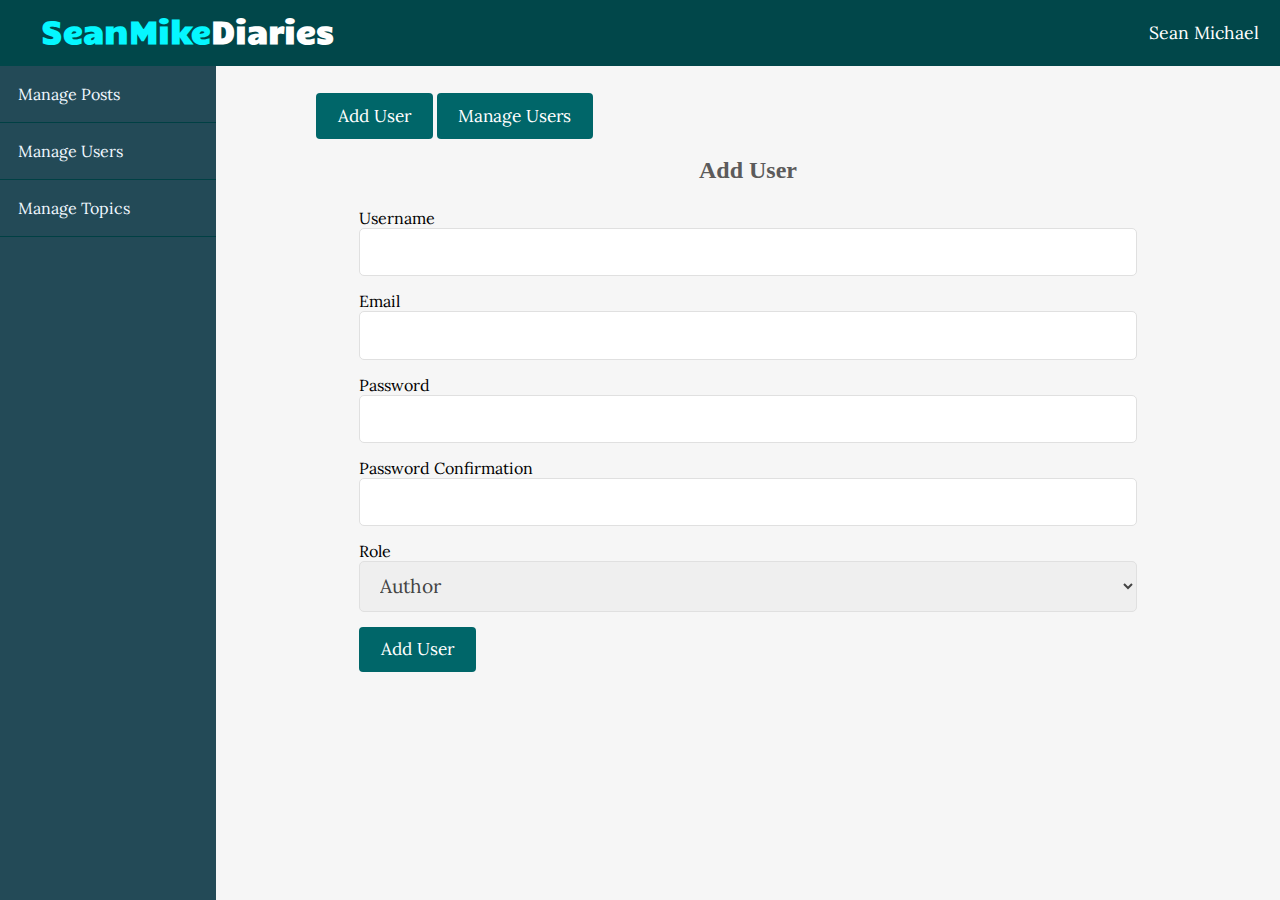
<file: create.html>
<!DOCTYPE html>
<html lang="en">

    <head>
        <meta charset="UTF-8">
        <meta name="viewport" content="width=device-width, initial-scale=1.0">
        <meta http-equiv="X-UA-Compatible" content="ie=edge">

        <!-- Font Awesome -->
        <link rel="stylesheet"
            href="https://use.fontawesome.com/releases/v5.7.2/css/all.css"
            integrity="sha384-fnmOCqbTlWIlj8LyTjo7mOUStjsKC4pOpQbqyi7RrhN7udi9RwhKkMHpvLbHG9Sr"
            crossorigin="anonymous">

        <!-- Google Fonts -->
        <link href="https://fonts.googleapis.com/css?family=Candal|Lora"
            rel="stylesheet">

        <!-- Custom Styling -->
        <link rel="stylesheet" href="../../css/style.css">

        <!-- Admin Styling -->
        <link rel="stylesheet" href="../../css/admin.css">

        <title>Admin Section - Add User</title>
    </head>

    <body>
        <header>
            <div class="logo">
                <h1 class="logo-text"><span>SeanMike</span>Diaries</h1>
            </div>
            <i class="fa fa-bars menu-toggle"></i>
            <ul class="nav">
                <li>
                    <a href="#">
                        <i class="fa fa-user"></i>
                        Sean Michael
                        <i class="fa fa-chevron-down" style="font-size: .8em;"></i>
                    </a>
                    <ul>
                        <li><a href="login.html" class="logout">Logout</a></li>
                    </ul>
                </li>
            </ul>
        </header>

        <!-- Admin Page Wrapper -->
        <div class="admin-wrapper">

            <!-- Left Sidebar -->
            <div class="left-sidebar">
                <ul>
                    <li><a href="../posts/index.html">Manage Posts</a></li>
                    <li><a href="index.html">Manage Users</a></li>
                    <li><a href="../topics/index.html">Manage Topics</a></li>
                </ul>
            </div>
            <!-- // Left Sidebar -->


            <!-- Admin Content -->
            <div class="admin-content">
                <div class="button-group">
                    <a href="create.html" class="btn btn-big">Add User</a>
                    <a href="index.html" class="btn btn-big">Manage Users</a>
                </div>


                <div class="content">

                    <h2 class="page-title">Add User</h2>

                    <form action="create.html" method="post">
                        <div>
                            <label>Username</label>
                            <input type="text" name="username"
                                class="text-input">
                        </div>
                        <div>
                            <label>Email</label>
                            <input type="email" name="email" class="text-input">
                        </div>
                        <div>
                            <label>Password</label>
                            <input type="password" name="password"
                                class="text-input">
                        </div>
                        <div>
                            <label>Password Confirmation</label>
                            <input type="password" name="passwordConf"
                                class="text-input">
                        </div>
                        <div>
                            <label>Role</label>
                            <select name="role" class="text-input">
                                <option value="Author">Author</option>
                                <option value="Admin">Admin</option>
                            </select>
                        </div>

                        <div>
                            <button type="submit" class="btn btn-big">Add User</button>
                        </div>
                    </form>

                </div>

            </div>
            <!-- // Admin Content -->

        </div>
        <!-- // Page Wrapper -->



        <!-- JQuery -->
        <script
            src="https://cdnjs.cloudflare.com/ajax/libs/jquery/3.3.1/jquery.min.js"></script>
        <!-- Ckeditor -->
        <script
            src="https://cdn.ckeditor.com/ckeditor5/12.2.0/classic/ckeditor.js"></script>
        <!-- Custom Script -->
        <script src="../../js/scripts.js"></script>

    </body>

</html>
</file>
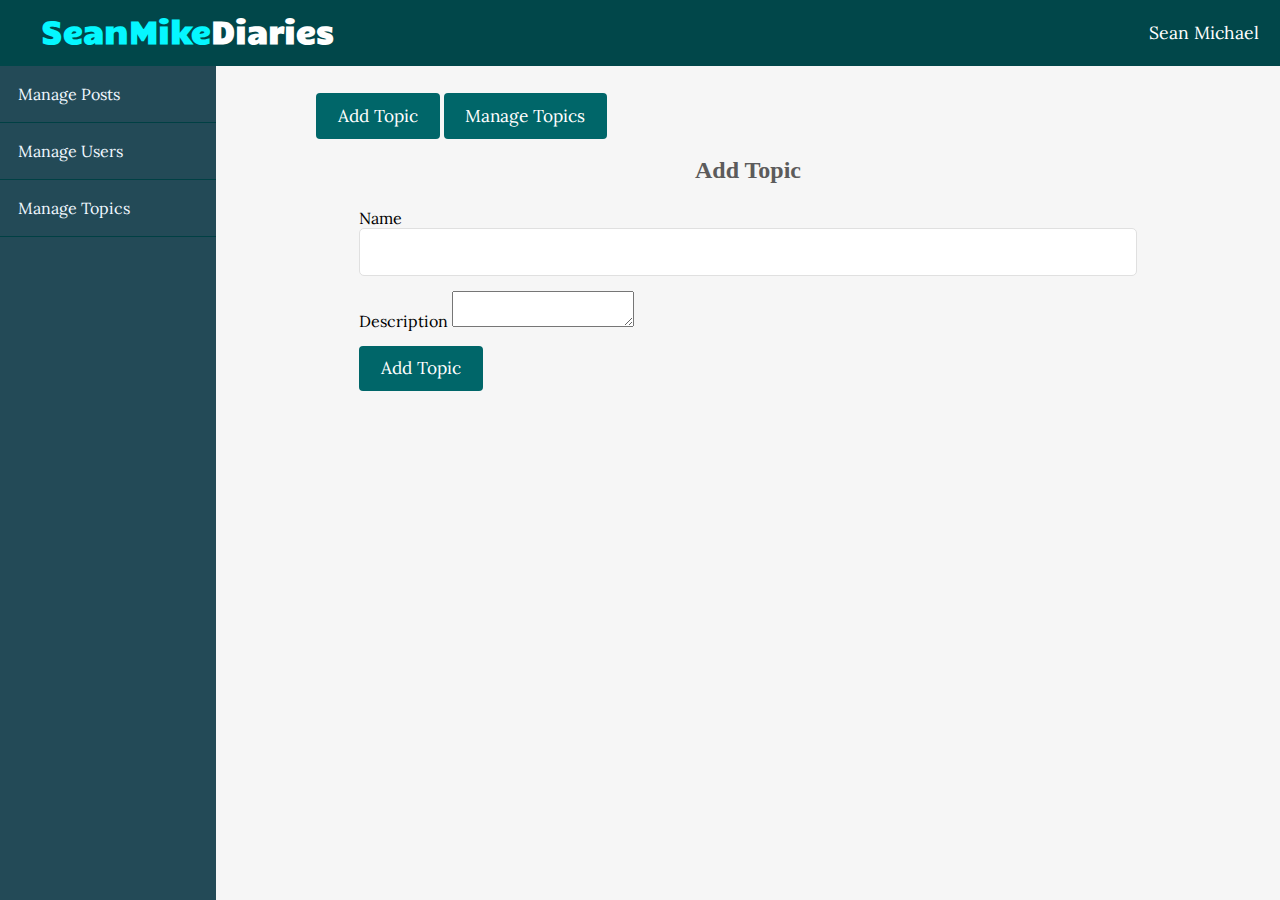
<file: create1.html>
<!DOCTYPE html>
<html lang="en">

    <head>
        <meta charset="UTF-8">
        <meta name="viewport" content="width=device-width, initial-scale=1.0">
        <meta http-equiv="X-UA-Compatible" content="ie=edge">

        <!-- Font Awesome -->
        <link rel="stylesheet"
            href="https://use.fontawesome.com/releases/v5.7.2/css/all.css"
            integrity="sha384-fnmOCqbTlWIlj8LyTjo7mOUStjsKC4pOpQbqyi7RrhN7udi9RwhKkMHpvLbHG9Sr"
            crossorigin="anonymous">

        <!-- Google Fonts -->
        <link href="https://fonts.googleapis.com/css?family=Candal|Lora"
            rel="stylesheet">

        <!-- Custom Styling -->
        <link rel="stylesheet" href="../../css/style.css">

        <!-- Admin Styling -->
        <link rel="stylesheet" href="../../css/admin.css">

        <title>Admin Section - Add Topic</title>
    </head>

    <body>
        <header>
            <div class="logo">
                <h1 class="logo-text"><span>SeanMike</span>Diaries</h1>
            </div>
            <i class="fa fa-bars menu-toggle"></i>
            <ul class="nav">
                <li>
                    <a href="#">
                        <i class="fa fa-user"></i>
                        Sean Michael
                        <i class="fa fa-chevron-down" style="font-size: .8em;"></i>
                    </a>
                    <ul>
                        <li><a href="login.html" class="logout">Logout</a></li>
                    </ul>
                </li>
            </ul>
        </header>

        <!-- Admin Page Wrapper -->
        <div class="admin-wrapper">

            <!-- Left Sidebar -->
            <div class="left-sidebar">
                <ul>
                    <li><a href="../posts/index.html">Manage Posts</a></li>
                    <li><a href="../users/index.html">Manage Users</a></li>
                    <li><a href="index.html">Manage Topics</a></li>
                </ul>
            </div>
            <!-- // Left Sidebar -->


            <!-- Admin Content -->
            <div class="admin-content">
                <div class="button-group">
                    <a href="create.html" class="btn btn-big">Add Topic</a>
                    <a href="index.html" class="btn btn-big">Manage Topics</a>
                </div>


                <div class="content">

                    <h2 class="page-title">Add Topic</h2>

                    <form action="create1.html" method="post">
                        <div>
                            <label>Name</label>
                            <input type="text" name="name" class="text-input">
                        </div>
                        <div>
                            <label>Description</label>
                            <textarea name="description" id="body"></textarea>
                        </div>

                        <div>
                            <button type="submit" class="btn btn-big">Add Topic</button>
                        </div>
                    </form>

                </div>

            </div>
            <!-- // Admin Content -->

        </div>
        <!-- // Page Wrapper -->



        <!-- JQuery -->
        <script
            src="https://cdnjs.cloudflare.com/ajax/libs/jquery/3.3.1/jquery.min.js"></script>
        <!-- Ckeditor -->
        <script
            src="https://cdn.ckeditor.com/ckeditor5/12.2.0/classic/ckeditor.js"></script>
        <!-- Custom Script -->
        <script src="../../js/scripts.js"></script>

    </body>

</html>
</file>
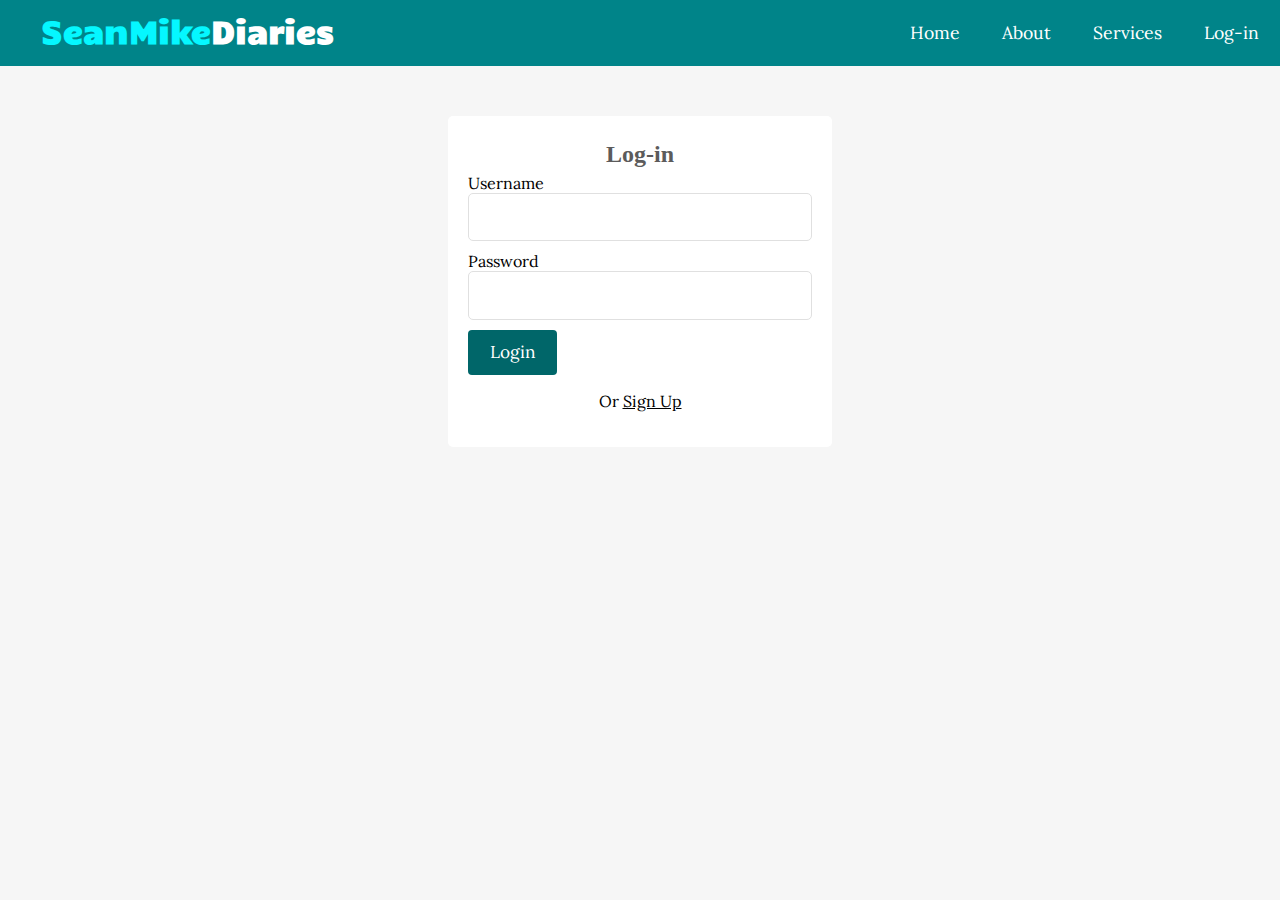
<file: login.html>
<!DOCTYPE html>
<html lang="en">

<head>
  <meta charset="UTF-8">
  <meta name="viewport" content="width=device-width, initial-scale=1.0">
  <meta http-equiv="X-UA-Compatible" content="ie=edge">

  <!-- Font Awesome -->
  <link rel="stylesheet" href="https://use.fontawesome.com/releases/v5.7.2/css/all.css"
    integrity="sha384-fnmOCqbTlWIlj8LyTjo7mOUStjsKC4pOpQbqyi7RrhN7udi9RwhKkMHpvLbHG9Sr" crossorigin="anonymous">

  <!-- Google Fonts -->
  <link href="https://fonts.googleapis.com/css?family=Candal|Lora" rel="stylesheet">

  <!-- Custom Styling -->
  <link rel="stylesheet" href="css/style.css">

  <title>Login</title>
</head>

<body>
  <header>
    <div class="logo">
      <h1 class="logo-text"><span>SeanMike</span>Diaries</h1>
    </div>
    <i class="fa fa-bars menu-toggle"></i>
    <ul class="nav">
      <li><a href="index.html">Home</a></li>
      <li><a href="#">About</a></li>
      <li><a href="#">Services</a></li>
      <!-- <li><a href="#">Sign Up</a></li>
      <li><a href="#">Login</a></li> -->
      <li>
        <a href="#">
          <i class="fa fa-user"></i>
          Log-in
          <i class="fa fa-chevron-down" style="font-size: .8em;"></i>
        </a>
        <ul>
          <li><a href="#">Dashboard</a></li>
          <li><a href="#" class="logout">Log-out</a></li>
        </ul>
      </li>
    </ul>
  </header>

  <div class="auth-content">

    <form action="login.html" method="post">
      <h2 class="form-title">Log-in</h2>

      <div>
        <label>Username</label>
        <input type="text" name="username" class="text-input">
      </div>
      <div>
        <label>Password</label>
        <input type="password" name="password" class="text-input">
      </div>
      <div>
        <button type="submit" name="login-btn" class="btn btn-big">Login</button>
      </div>
      <p>Or <a href="register.html">Sign Up</a></p>
    </form>

  </div>


  <!-- JQuery -->
  <script src="https://cdnjs.cloudflare.com/ajax/libs/jquery/3.3.1/jquery.min.js"></script>

  <!-- Custom Script -->
  <script src="js/scripts.js"></script>

</body>

</html>
</file>
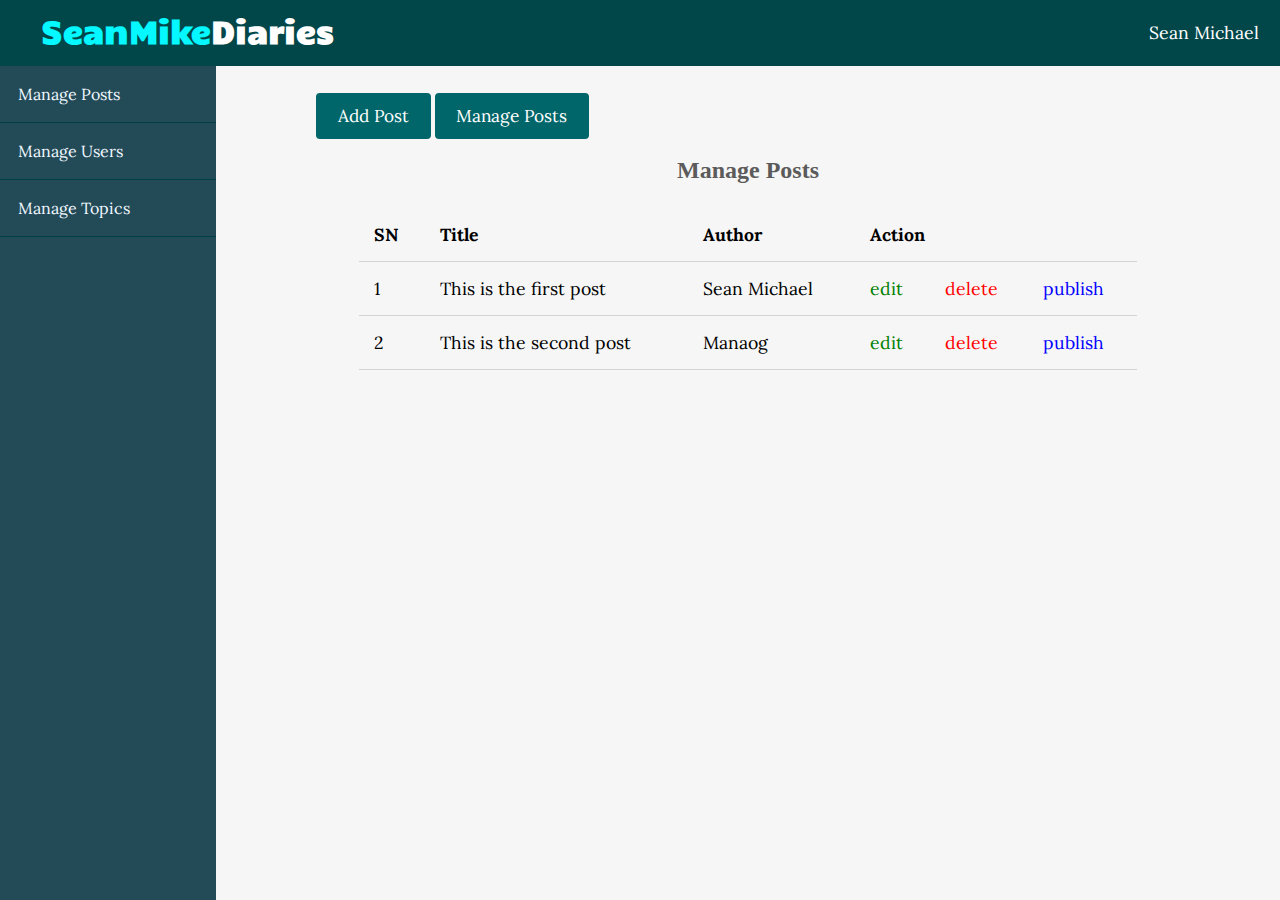
<file: post.html>
<!DOCTYPE html>
<html lang="en">

    <head>
        <meta charset="UTF-8">
        <meta name="viewport" content="width=device-width, initial-scale=1.0">
        <meta http-equiv="X-UA-Compatible" content="ie=edge">

        <!-- Font Awesome -->
        <link rel="stylesheet"
            href="https://use.fontawesome.com/releases/v5.7.2/css/all.css"
            integrity="sha384-fnmOCqbTlWIlj8LyTjo7mOUStjsKC4pOpQbqyi7RrhN7udi9RwhKkMHpvLbHG9Sr"
            crossorigin="anonymous">

        <!-- Google Fonts -->
        <link href="https://fonts.googleapis.com/css?family=Candal|Lora"
            rel="stylesheet">

        <!-- Custom Styling -->
        <link rel="stylesheet" href="../../css/style.css">

        <!-- Admin Styling -->
        <link rel="stylesheet" href="../../css/admin.css">

        <title>Admin Section - Manage Posts</title>
    </head>

    <body>
        <header>
            <div class="logo">
                <h1 class="logo-text"><span>SeanMike</span>Diaries</h1>
            </div>
            <i class="fa fa-bars menu-toggle"></i>
            <ul class="nav">
                <li>
                    <a href="#">
                        <i class="fa fa-user"></i>
                        Sean Michael
                        <i class="fa fa-chevron-down" style="font-size: .8em;"></i>
                    </a>
                    <ul>
                        <li><a href="login.html" class="logout">Logout</a></li>
                    </ul>
                </li>
            </ul>
        </header>

        <!-- Admin Page Wrapper -->
        <div class="admin-wrapper">

            <!-- Left Sidebar -->
            <div class="left-sidebar">
                <ul>
                    <li><a href="post.html">Manage Posts</a></li>
                    <li><a href="users.html">Manage Users</a></li>
                    <li><a href="topics.html">Manage Topics</a></li>
                </ul>
            </div>
            <!-- // Left Sidebar -->


            <!-- Admin Content -->
            <div class="admin-content">
                <div class="button-group">
                    <a href="create1.html" class="btn btn-big">Add Post</a>
                    <a href="index.html" class="btn btn-big">Manage Posts</a>
                </div>


                <div class="content">

                    <h2 class="page-title">Manage Posts</h2>

                    <table>
                        <thead>
                            <th>SN</th>
                            <th>Title</th>
                            <th>Author</th>
                            <th colspan="3">Action</th>
                        </thead>
                        <tbody>
                            <tr>
                                <td>1</td>
                                <td>This is the first post</td>
                                <td>Sean Michael</td>
                                <td><a href="#" class="edit">edit</a></td>
                                <td><a href="#" class="delete">delete</a></td>
                                <td><a href="#" class="publish">publish</a></td>
                            </tr>
                            <tr>
                                <td>2</td>
                                <td>This is the second post</td>
                                <td>Manaog</td>
                                <td><a href="#" class="edit">edit</a></td>
                                <td><a href="#" class="delete">delete</a></td>
                                <td><a href="#" class="publish">publish</a></td>
                            </tr>
                        </tbody>
                    </table>

                </div>

            </div>
            <!-- // Admin Content -->

        </div>
        <!-- // Page Wrapper -->



        <!-- JQuery -->
        <script
            src="https://cdnjs.cloudflare.com/ajax/libs/jquery/3.3.1/jquery.min.js"></script>
        <!-- Custom Script -->
        <script src="../../js/scripts.js"></script>

    </body>

</html>
</file>
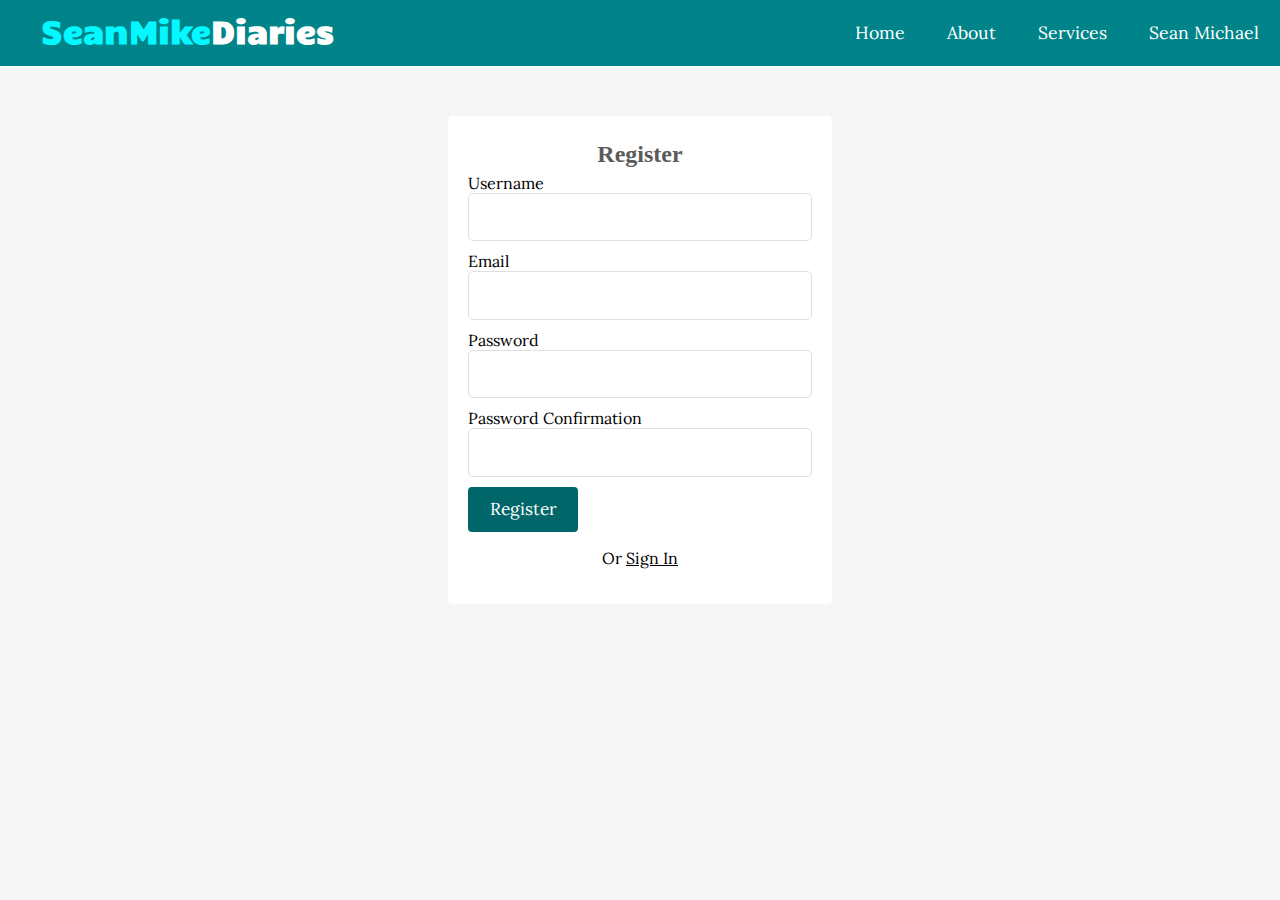
<file: register.html>
<!DOCTYPE html>
<html lang="en">

<head>
  <meta charset="UTF-8">
  <meta name="viewport" content="width=device-width, initial-scale=1.0">
  <meta http-equiv="X-UA-Compatible" content="ie=edge">

  <!-- Font Awesome -->
  <link rel="stylesheet" href="https://use.fontawesome.com/releases/v5.7.2/css/all.css"
    integrity="sha384-fnmOCqbTlWIlj8LyTjo7mOUStjsKC4pOpQbqyi7RrhN7udi9RwhKkMHpvLbHG9Sr" crossorigin="anonymous">

  <!-- Google Fonts -->
  <link href="https://fonts.googleapis.com/css?family=Candal|Lora" rel="stylesheet">

  <!-- Custom Styling -->
  <link rel="stylesheet" href="css/style.css">

  <title>Register</title>
</head>

<body>
  <header>
    <div class="logo">
      <h1 class="logo-text"><span>SeanMike</span>Diaries</h1>
    </div>
    <i class="fa fa-bars menu-toggle"></i>
    <ul class="nav">
      <li><a href="#">Home</a></li>
      <li><a href="#">About</a></li>
      <li><a href="#">Services</a></li>
      <!-- <li><a href="#">Sign Up</a></li>
      <li><a href="#">Login</a></li> -->
      <li>
        <a href="#">
          <i class="fa fa-user"></i>
          Sean Michael
          <i class="fa fa-chevron-down" style="font-size: .8em;"></i>
        </a>
        <ul>
          <li><a href="#">Dashboard</a></li>
          <li><a href="login.html" class="logout">Logout</a></li>
        </ul>
      </li>
    </ul>
  </header>

  <div class="auth-content">

    <form action="register.html" method="post">
      <h2 class="form-title">Register</h2>

      <!-- <div class="msg error">
        <li>Username required</li>
      </div> -->

      <div>
        <label>Username</label>
        <input type="text" name="username" class="text-input">
      </div>
      <div>
        <label>Email</label>
        <input type="email" name="email" class="text-input">
      </div>
      <div>
        <label>Password</label>
        <input type="password" name="password" class="text-input">
      </div>
      <div>
        <label>Password Confirmation</label>
        <input type="password" name="passwordConf" class="text-input">
      </div>
      <div>
        <button type="submit" name="register-btn" class="btn btn-big">Register</button>
      </div>
      <p>Or <a href="login.html">Sign In</a></p>
    </form>

  </div>


  <!-- JQuery -->
  <script src="https://cdnjs.cloudflare.com/ajax/libs/jquery/3.3.1/jquery.min.js"></script>

  <!-- Custom Script -->
  <script src="js/scripts.js"></script>

</body>

</html>
</file>
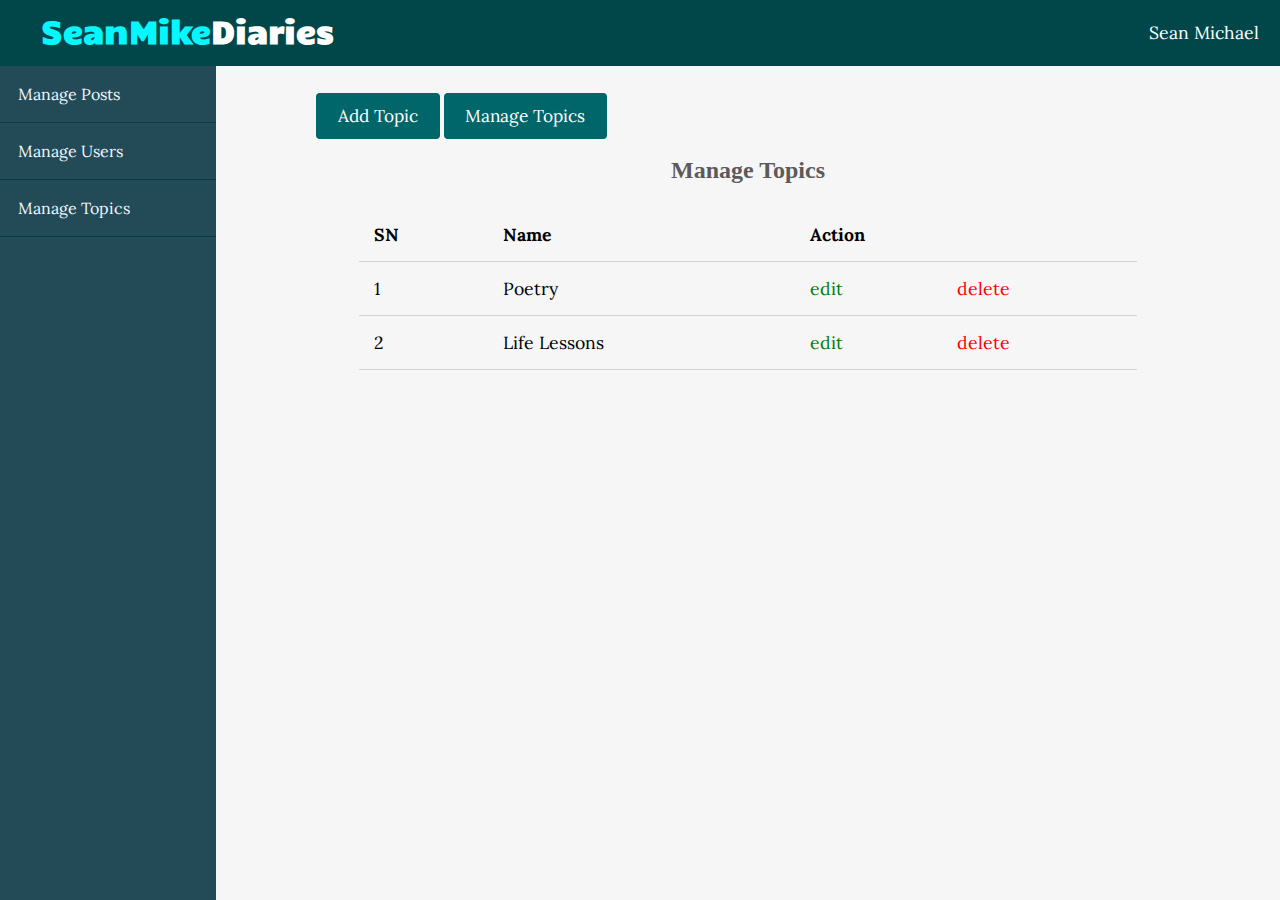
<file: topics.html>
<!DOCTYPE html>
<html lang="en">

    <head>
        <meta charset="UTF-8">
        <meta name="viewport" content="width=device-width, initial-scale=1.0">
        <meta http-equiv="X-UA-Compatible" content="ie=edge">

        <!-- Font Awesome -->
        <link rel="stylesheet"
            href="https://use.fontawesome.com/releases/v5.7.2/css/all.css"
            integrity="sha384-fnmOCqbTlWIlj8LyTjo7mOUStjsKC4pOpQbqyi7RrhN7udi9RwhKkMHpvLbHG9Sr"
            crossorigin="anonymous">

        <!-- Google Fonts -->
        <link href="https://fonts.googleapis.com/css?family=Candal|Lora"
            rel="stylesheet">

        <!-- Custom Styling -->
        <link rel="stylesheet" href="../../css/style.css">

        <!-- Admin Styling -->
        <link rel="stylesheet" href="../../css/admin.css">

        <title>Admin Section - Manage Topics</title>
    </head>

    <body>
        <header>
            <div class="logo">
                <h1 class="logo-text"><span>SeanMike</span>Diaries</h1>
            </div>
            <i class="fa fa-bars menu-toggle"></i>
            <ul class="nav">
                <li>
                    <a href="#">
                        <i class="fa fa-user"></i>
                        Sean Michael
                        <i class="fa fa-chevron-down" style="font-size: .8em;"></i>
                    </a>
                    <ul>
                        <li><a href="login.html" class="logout">Logout</a></li>
                    </ul>
                </li>
            </ul>
        </header>

        <!-- Admin Page Wrapper -->
        <div class="admin-wrapper">

            <!-- Left Sidebar -->
            <div class="left-sidebar">
                <ul>
                    <li><a href="post.html">Manage Posts</a></li>
                    <li><a href="users.html">Manage Users</a></li>
                    <li><a href="topics.html">Manage Topics</a></li>
                </ul>
            </div>
            <!-- // Left Sidebar -->


            <!-- Admin Content -->
            <div class="admin-content">
                <div class="button-group">
                    <a href="create.html" class="btn btn-big">Add Topic</a>
                    <a href="index.html" class="btn btn-big">Manage Topics</a>
                </div>


                <div class="content">

                    <h2 class="page-title">Manage Topics</h2>

                    <table>
                        <thead>
                            <th>SN</th>
                            <th>Name</th>
                            <th colspan="2">Action</th>
                        </thead>
                        <tbody>
                            <tr>
                                <td>1</td>
                                <td>Poetry</td>
                                <td><a href="#" class="edit">edit</a></td>
                                <td><a href="#" class="delete">delete</a></td>
                            </tr>
                            <tr>
                                <td>2</td>
                                <td>Life Lessons</td>
                                <td><a href="#" class="edit">edit</a></td>
                                <td><a href="#" class="delete">delete</a></td>
                            </tr>
                        </tbody>
                    </table>

                </div>

            </div>
            <!-- // Admin Content -->

        </div>
        <!-- // Page Wrapper -->



        <!-- JQuery -->
        <script
            src="https://cdnjs.cloudflare.com/ajax/libs/jquery/3.3.1/jquery.min.js"></script>
        <!-- Custom Script -->
        <script src="../../js/scripts.js"></script>

    </body>

</html>
</file>
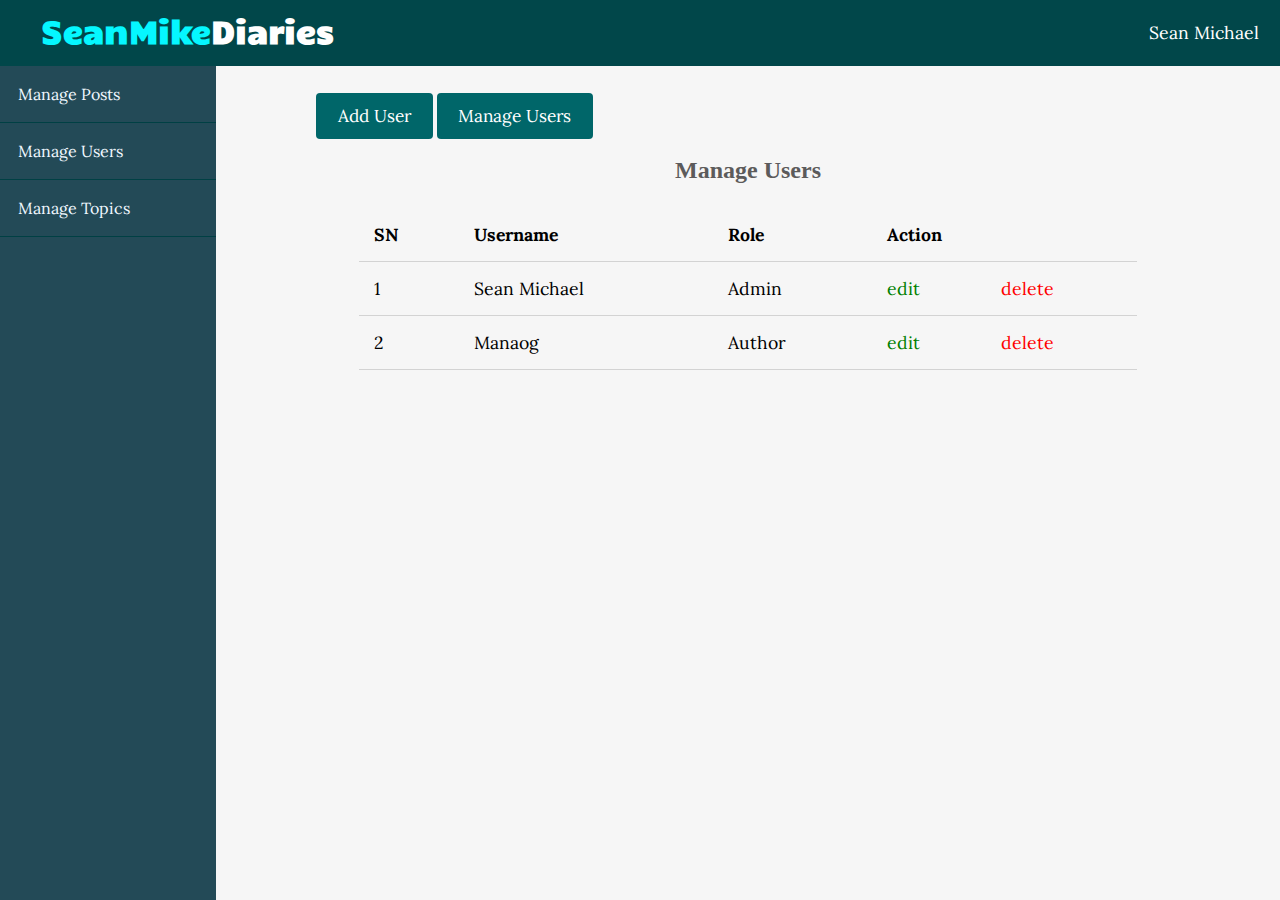
<file: users.html>
<!DOCTYPE html>
<html lang="en">

    <head>
        <meta charset="UTF-8">
        <meta name="viewport" content="width=device-width, initial-scale=1.0">
        <meta http-equiv="X-UA-Compatible" content="ie=edge">

        <!-- Font Awesome -->
        <link rel="stylesheet"
            href="https://use.fontawesome.com/releases/v5.7.2/css/all.css"
            integrity="sha384-fnmOCqbTlWIlj8LyTjo7mOUStjsKC4pOpQbqyi7RrhN7udi9RwhKkMHpvLbHG9Sr"
            crossorigin="anonymous">

        <!-- Google Fonts -->
        <link href="https://fonts.googleapis.com/css?family=Candal|Lora"
            rel="stylesheet">

        <!-- Custom Styling -->
        <link rel="stylesheet" href="../../css/style.css">

        <!-- Admin Styling -->
        <link rel="stylesheet" href="../../css/admin.css">

        <title>Admin Section - Manage Users</title>
    </head>

    <body>
        <header>
            <div class="logo">
                <h1 class="logo-text"><span>SeanMike</span>Diaries</h1>
            </div>
            <i class="fa fa-bars menu-toggle"></i>
            <ul class="nav">
                <li>
                    <a href="#">
                        <i class="fa fa-user"></i>
                        Sean Michael
                        <i class="fa fa-chevron-down" style="font-size: .8em;"></i>
                    </a>
                    <ul>
                        <li><a href="login.html" class="logout">Logout</a></li>
                    </ul>
                </li>
            </ul>
        </header>

        <!-- Admin Page Wrapper -->
        <div class="admin-wrapper">

            <!-- Left Sidebar -->
            <div class="left-sidebar">
                <ul>
                    <li><a href="post.html">Manage Posts</a></li>
                    <li><a href="users.html">Manage Users</a></li>
                    <li><a href="topics.html">Manage Topics</a></li>
                </ul>
            </div>
            <!-- // Left Sidebar -->


            <!-- Admin Content -->
            <div class="admin-content">
                <div class="button-group">
                    <a href="create.html" class="btn btn-big">Add User</a>
                    <a href="index.html" class="btn btn-big">Manage Users</a>
                </div>


                <div class="content">

                    <h2 class="page-title">Manage Users</h2>

                    <table>
                        <thead>
                            <th>SN</th>
                            <th>Username</th>
                            <th>Role</th>
                            <th colspan="2">Action</th>
                        </thead>
                        <tbody>
                            <tr>
                                <td>1</td>
                                <td>Sean Michael</td>
                                <td>Admin</td>
                                <td><a href="#" class="edit">edit</a></td>
                                <td><a href="#" class="delete">delete</a></td>
                            </tr>
                            <tr>
                                <td>2</td>
                                <td>Manaog</td>
                                <td>Author</td>
                                <td><a href="#" class="edit">edit</a></td>
                                <td><a href="#" class="delete">delete</a></td>
                            </tr>
                        </tbody>
                    </table>

                </div>

            </div>
            <!-- // Admin Content -->

        </div>
        <!-- // Page Wrapper -->



        <!-- JQuery -->
        <script
            src="https://cdnjs.cloudflare.com/ajax/libs/jquery/3.3.1/jquery.min.js"></script>
        <!-- Custom Script -->
        <script src="../../js/scripts.js"></script>

    </body>

</html>
</file>
<file: css/style.css>
* {
  box-sizing: border-box
}

html,
body {
  height: 100%;
  padding: 0px;
  margin: 0px;
  background: #f6f6f6;
  font-family: 'Lora', serif;
}

h1,
h2,
h3,
h4,
h5,
h6 {
  font-family: 'Times New Roman', Times, serif;
  color: #5c5b5b;
  margin: 5px;
}

a {
  text-decoration: none;
  color: inherit;
}

.clearfix::after {
  content: '';
  display: block;
  clear: both;
}

.btn {
  padding: .5rem 1rem;
  background: #006669;
  color: white;
  border: 1px solid transparent;
  border-radius: .25rem;
  font-size: 1.08em;
  font-family: 'Lora', serif;
}

.btn-big {
  padding: .7rem 1.3rem;
  line-height: 1.3rem;
}

.btn:hover {
  color: white !important;
  background: #005255;
}

.text-input {
  padding: .7rem 1rem;
  display: block;
  width: 100%;
  border-radius: 5px;
  border: 1px solid #e0e0e0;
  outline: none;
  color: #444;
  line-height: 1.5rem;
  font-size: 1.2em;
  font-family: 'Lora', serif;
}

.msg {
  width: 100%;
  margin: 5px auto;
  padding: 8px;
  border-radius: 5px;
  list-style: none;
}

.success {
  color: #3a6e3a;
  border: 1px solid #3a6e3a;
  background: #bcf5bc;
}

.error {
  color: #884b4b;
  border: 1px solid #884b4b;
  background: #f5bcbc;
}

/* NAVBAR */

header {
  background: #008489;
  height: 66px;
}

header * {
  color: white;
}

header .logo {
  float: left;
  height: inherit;
  margin-left: 2em;
}

header .logo-text {
  margin: 9px;
  font-family: 'Candal', serif;
}

header .logo-text span {
  color: #05f7ff;
}

header ul {
  float: right;
  margin: 0px;
  padding: 0px;
  list-style: none;
}

header ul li {
  float: left;
  position: relative;
}

header ul li ul {
  position: absolute;
  top: 66px;
  right: 0px;
  width: 180px;
  display: none;
  z-index: 88888;
}

header ul li:hover ul {
  display: block;
}

header ul li ul li {
  width: 100%;
}

header ul li ul li a {
  padding: 10px;
  background: white;
  color: #444;
}

header ul li ul li a.logout {
  color: red;
}

header ul li ul li a:hover {
  background: #d5d6d6;
}

header ul li a {
  display: block;
  padding: 21px;
  font-size: 1.1em;
  text-decoration: none;
}

header ul li a:hover {
  background: #006669;
  transition: 0.5s;
}

header .menu-toggle {
  display: none;
}

.page-wrapper {
  min-height: 100%;
}

.page-wrapper a:hover {
  color: #006669;
}

/* POST SLIDER */

.post-slider {
  position: relative;
}

.post-slider .slider-title {
  text-align: center;
  margin: 30px auto;
}

.post-slider .next {
  position: absolute;
  top: 50%;
  right: 30px;
  font-size: 2em;
  color: #006669;
  cursor: pointer;
}

.post-slider .prev {
  position: absolute;
  top: 50%;
  left: 30px;
  font-size: 2em;
  color: #006669;
  cursor: pointer;
}

.post-slider .post-wrapper {
  width: 84%;
  height: 350px;
  margin: 0px auto;
  overflow: hidden;
  padding: 10px 0px 10px 0px;
}

.post-slider .post-wrapper .post {
  width: 300px;
  height: 330px;
  margin: 0px 10px;
  display: inline-block;
  background: white;
  border-radius: 5px;
  box-shadow: 1rem 1rem 1rem -1rem #a0a0a033;
}

.post-slider .post-wrapper .post .post-info {
  height: 130px;
  padding: 0px 5px;
}

.post-slider .post-wrapper .post .slider-image {
  width: 100%;
  height: 200px;
  border-top-left-radius: 5px;
  border-top-right-radius: 5px;
}

/* CONTENT */

.content {
  width: 90%;
  margin: 30px auto 30px;
}

.content .main-content {
  width: 70%;
  float: left;
}

.content .main-content.single {
  background: white;
  padding: 20px 50px;
  font-size: 1.1em;
  border-radius: 5px;
}

.content .main-content.single .post-title {
  text-align: center;
  margin-bottom: 40px;
}

.content .main-content .post {
  width: 95%;
  height: 270px;
  margin: 20px auto;
  border-radius: 5px;
  background: white;
  position: relative;
}

.content .popular .post {
  border-top: 1px solid #e0e0e0;
  margin-top: 10px;
  padding-top: 10px;
}

.content .popular .post img {
  height: 60px;
  width: 75px;
  float: left;
  margin-right: 10px;
}

.content .main-content .post .post-preview i {
  color: #757575;
  font-size: .8em;
}

.content .main-content .post .preview-text {
  line-height: 1.5em;
  font-size: 1.03em;
  color: #444;
}

.content .main-content .post .read-more {
  position: absolute;
  bottom: 10px;
  right: 10px;
  border: 1px solid #006669;
  background: transparent;
  border-radius: 0px;
  color: #006669 !important;
}

.content .main-content .post .read-more:hover {
  background: #006669;
  color: white !important;
  transition: .25s;
}

.content .main-content .post .post-image {
  width: 40%;
  height: 100%;
  float: left;
  border-top-left-radius: 5px;
  border-bottom-left-radius: 5px;
}

.content .main-content .post .post-preview {
  width: 60%;
  padding: 10px;
  float: right;
}

.content .main-content .recent-post-title {
  margin: 20px;
}

.content .sidebar {
  width: 30%;
  float: left;
}

.content .sidebar.single {
  padding: 0px 10px;
}

.content .sidebar .section {
  background: white;
  padding: 20px;
  border-radius: 5px;
  margin-bottom: 20px;
}

.content .sidebar .section .section-title {
  margin: 10px 0px 10px 0px;
}

.content .sidebar .section.search {
  margin-top: 80px;
}

.content .sidebar .section.topics ul {
  margin: 0px;
  padding: 0px;
  list-style: none;
  border-top: 1px solid #e0e0e0;
}

.content .sidebar .section.topics ul li a {
  display: block;
  padding: 15px 0px 15px 0px;
  border-bottom: 1px solid #e0e0e0;
  transition: all 0.3s;
}

.content .sidebar .section.topics ul li a:hover {
  padding-left: 10px;
  transition: all 0.3s;
}

/* AUTH PAGES */

.auth-content {
  width: 30%;
  margin: 50px auto;
  padding: 20px;
  background: white;
  border-radius: 5px;
}

.auth-content .form-title {
  text-align: center;
}

.auth-content form div {
  margin-bottom: 10px;
}

.auth-content form p {
  text-align: center;
}

.auth-content form p a {
  text-decoration: underline;
}

/* FOOTER */

.footer {
  background: #303036;
  color: #d3d3d3;
  height: 400px;
  position: relative;
}

.footer .footer-content {
  height: 350px;
  display: flex;
}

.footer .footer-content .footer-section {
  flex: 1;
  padding: 25px;
}

.footer .footer-content h1,
.footer .footer-content h2 {
  color: white;
}

.footer .footer-content .about h1 span {
  color: #05f7ff;
}

.footer .footer-content .about .contact span {
  display: block;
  font-size: 1.1em;
  margin-bottom: 8px;
}

.footer .footer-content .about .socials a {
  border: 1px solid gray;
  width: 45px;
  height: 41px;
  padding-top: 5px;
  margin-right: 5px;
  text-align: center;
  display: inline-block;
  font-size: 1.3em;
  border-radius: 5px;
  transition: all .3s;
}

.footer .footer-content .about .socials a:hover {
  border: 1px solid white;
  color: white;
  transition: all .3s;
}

.footer .footer-content .links ul a {
  display: block;
  margin-bottom: 10px;
  font-size: 1.2em;
  transition: all .3s;
}

.footer .footer-content .links ul a:hover {
  color: white;
  margin-left: 15px;
  transition: all .3s;
}

.footer .footer-content .contact-form .contact-input {
  background: #272727;
  color: #bebdbd;
  margin-bottom: 10px;
  line-height: 1.5rem;
  padding: .9rem 1.4rem;
  border: none;
}

.footer .footer-content .contact-form .contact-input:focus {
  background: #1a1a1a;
}

.footer .footer-content .contact-form .contact-btn {
  float: right;
  font-size: 1.1em;
  font-family: 'Lora', serif;
}

.footer .footer-bottom {
  background: #343a40;
  color: #686868;
  height: 50px;
  width: 100%;
  text-align: center;
  position: absolute;
  bottom: 0px;
  left: 0px;
  padding-top: 20px;
}

/* MEDIA QUERIES */

@media only screen and (max-width: 934px) {
  .content {
    width: 100%;
  }

  .auth-content {
    width: 50%;
  }

  .content .main-content .post {
    width: 100%;
  }

  .content .main-content {
    width: 100%;
    padding: 10px;
  }

  .content .sidebar {
    width: 100%;
    padding: 10px;
  }

  .content .sidebar .section.search {
    margin-top: 30px;
  }

  .footer {
    height: auto;
  }

  .footer .footer-content {
    height: auto;
    flex-direction: column;
  }

  .footer .footer-content .contact-form {
    padding-bottom: 90px;
  }

  .footer .footer-content .contact-form .contact-btn {
    width: 100%;
  }
}

@media only screen and (max-width: 770px) {
  header {
    position: relative;
  }

  .auth-content {
    width: 60%;

  }

  .main-content-wrapper {
    padding: 10px;
  }

  header ul {
    width: 100%;
    background: #0E94A0;
    max-height: 0px;
    overflow: hidden;
  }

  .showing {
    max-height: 100em;
  }

  header ul li {
    width: 100%;
  }

  header ul li ul {
    position: static;
    display: block;
    width: 100%;
  }

  header ul li ul li a {
    padding: 10px;
    background: #0E94A0;
    color: white;
    padding-left: 50px;
  }

  header ul li ul li a:hover {
    background: #006669;
  }

  header ul li ul li a.logout {
    color: red;
  }

  header .menu-toggle {
    display: block;
    position: absolute;
    right: 20px;
    top: 20px;
    font-size: 1.9em;
  }

  header .logo {
    margin-left: .5em;
  }
}

@media only screen and (max-width: 600px) {
  .content .main-content .post {
    height: auto;
  }

  .auth-content {
    width: 90%;

  }

  .content .main-content.single {
    padding: 10px 20px;
  }

  .content .main-content .post .post-image {
    width: 100%;
  }

  .content .main-content .post .post-preview {
    width: 100%;
  }

  .content .main-content .post .read-more {
    position: static;
    display: block;
    width: 100%;
    text-align: center;
  }

  .post-slider .next {
    right: 10px;
  }

  .post-slider .prev {
    left: 10px;
  }
}
</file>
<file: css/admin.css>
header {
  background: #01474a;
}

.admin-wrapper {
  display: flex;
  height: calc(100% - 66px);
}

.admin-wrapper .left-sidebar {
  flex: 2;
  height: 100%;
  background: #234a57;
}

.admin-wrapper .left-sidebar ul {
  list-style: none;
  margin: 0px;
  padding: 0px;
  color: aliceblue;
}

.admin-wrapper .left-sidebar ul li a {
  padding: 18px;
  display: block;
  border-bottom: 1px solid #004044;
}

.admin-wrapper .left-sidebar ul li a:hover {
  background: #004044;
}

.admin-wrapper .admin-content {
  flex: 8;
  height: 100%;
  padding: 40px 100px 100px;
  overflow-y: scroll;
}
.admin-content .page-title {
  text-align: center;
  margin-bottom: 1.5rem;
}

table {
  width: 100%;
  border-collapse: collapse;
  font-size: 1.1rem;
}

th,
td {
  padding: 15px;
  text-align: left;
  border-bottom: 1px solid #d3d3d3;
}

.edit {
  color: green;
}

.delete {
  color: red;
}

.publish {
  color: blue;
}

.edit:hover,
.delete:hover,
.publish:hover {
  text-decoration: underline;
}

form div {
  margin-bottom: 15px;
}
</file>
